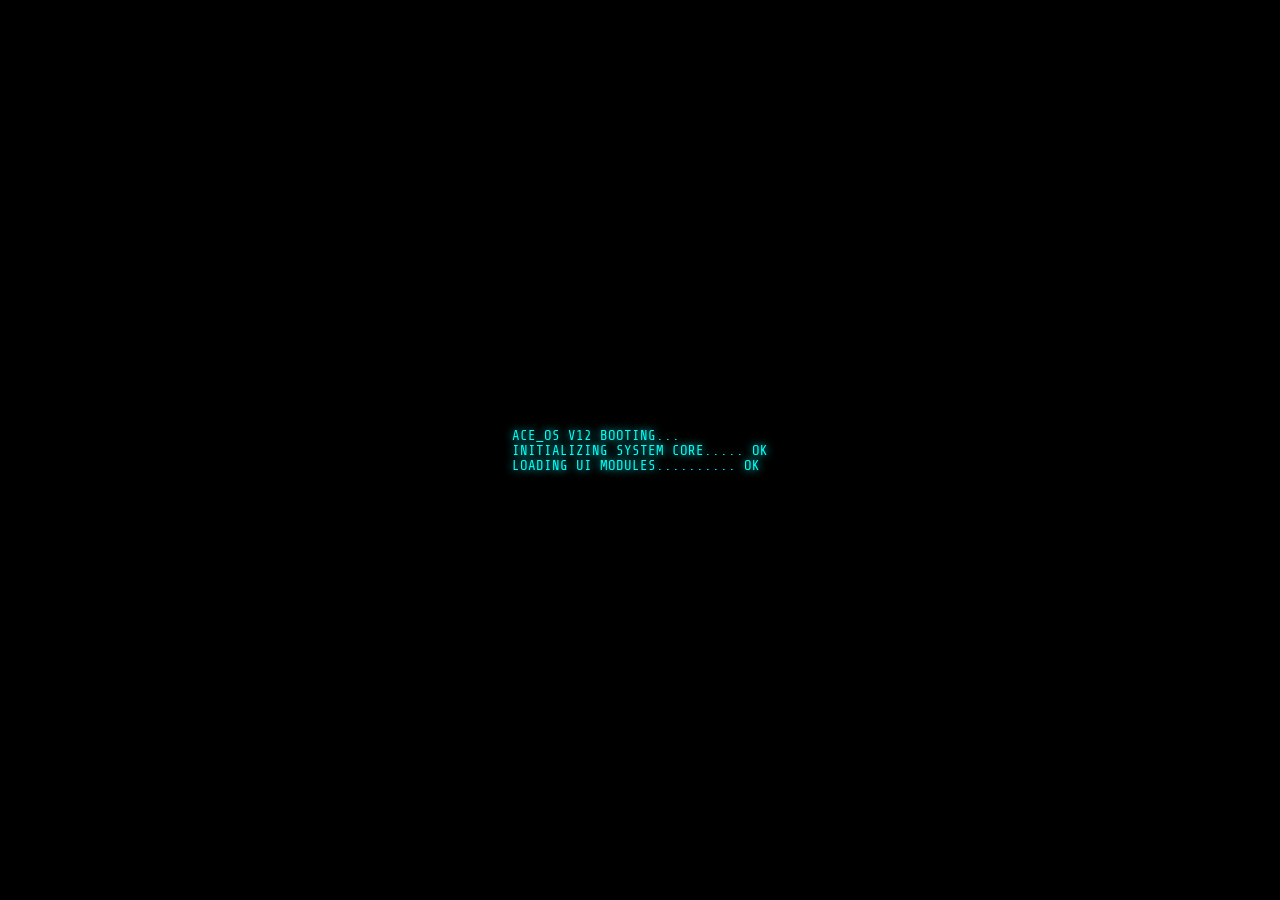
<file: index.html>
<!DOCTYPE html>
<html lang="en">
<head>
<link rel="icon" type="image/png" href="favicon.png">
<meta charset="UTF-8">
<title>ACE_OS V12</title>

<link href="https://fonts.googleapis.com/css2?family=Orbitron:wght@500;700&family=Share+Tech+Mono&display=swap" rel="stylesheet">

<link rel="stylesheet" href="style.css">
</head>

<body>

<!-- BOOT -->
<div id="bootScreen">
  <div id="bootText"></div>
</div>

<!-- MAIN OS -->
<div id="mainOS" style="display:none;">

<header>
  <h1>ACE_OS V12</h1>
  <p>PORTFOLIO INTERFACE</p>
</header>

<!-- COMMANDS -->
<div class="commandBar">

  <div class="cmd" onclick="runCommand('projects')">> open projects</div>
  <div class="cmd" onclick="runCommand('about')">> open about</div>
  <div class="cmd" onclick="runCommand('skills')">> open skills</div>
  <div class="cmd" onclick="runCommand('contact')">> open contact</div>
  <div class="cmd" onclick="runCommand('clear')">> clear</div>

</div>

<!-- OUTPUT -->
<div class="terminalWindow">

  <div class="windowTop">
    <span class="dot red"></span>
    <span class="dot yellow"></span>
    <span class="dot green"></span>
    TERMINAL
  </div>

  <div id="output">
    <div class="line">> SYSTEM READY</div>
  </div>

</div>

<footer>
ACE_OS V12 // ONLINE
</footer>

</div>

<!-- AUDIO -->
<audio id="bootSfx" src="assets/boot.wav"></audio>

<script src="app.js"></script>

</body>
</html>
</file>
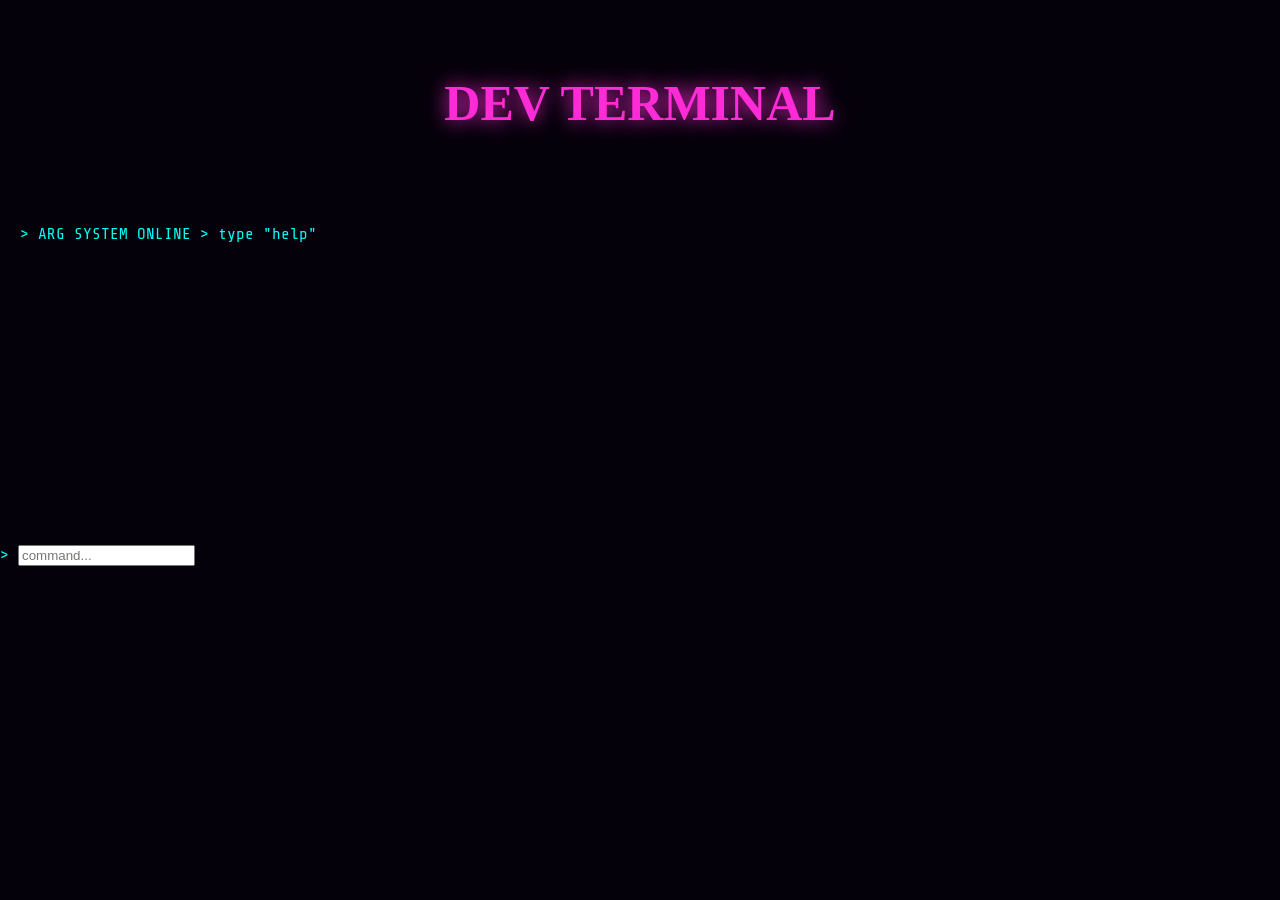
<file: terminal.html>
<!DOCTYPE html>
<html lang="en">
<head>
<meta charset="UTF-8" />
<title>ACE_OS // DEV TERMINAL</title>

<link href="https://fonts.googleapis.com/css2?family=Share+Tech+Mono&display=swap" rel="stylesheet">
<link rel="stylesheet" href="style.css">
</head>

<body>

<header>
  <h1>DEV TERMINAL</h1>
</header>

<div class="terminal">

  <div class="block" id="output">
> ARG SYSTEM ONLINE
> type "help"
  </div>

  <div class="block">
    > <input id="cmdInput" autocomplete="off" placeholder="command..." />
  </div>

</div>

<!-- SFX -->
<audio id="sfxBoot" src="assets/boot.wav"></audio>
<audio id="sfxKey" src="assets/key.wav"></audio>
<audio id="sfxError" src="assets/error.wav"></audio>
<audio id="sfxGlitch" src="assets/glitch.wav"></audio>

<script src="app.js"></script>

</body>
</html>
</file>
<file: style.css>
body {
  margin: 0;
  background: #05010a;
  color: #00fff7;
  font-family: 'Share Tech Mono', monospace;
  overflow-x: hidden;
}

/* BOOT */
#bootScreen {
  position: fixed;
  inset: 0;
  background: black;
  display: flex;
  align-items: center;
  justify-content: center;
  z-index: 999;
}

#bootText {
  white-space: pre-line;
  font-size: 14px;
  text-shadow: 0 0 8px #00fff7;
  animation: flicker 1.5s infinite;
}

/* HEADER */
header {
  text-align: center;
  padding: 40px;
}

h1 {
  font-family: Orbitron;
  color: #ff2bd6;
  font-size: 50px;
  text-shadow: 0 0 20px #ff2bd6;
}

/* COMMANDS */
.commandBar {
  display: flex;
  gap: 10px;
  justify-content: center;
  flex-wrap: wrap;
}

.cmd {
  border: 1px solid #00fff7;
  padding: 10px 15px;
  cursor: pointer;
  transition: 0.2s;
}

.cmd:hover {
  border-color: #ff2bd6;
  color: #ff2bd6;
  transform: scale(1.05);
}

/* TERMINAL */
.terminalWindow {
  width: 90%;
  max-width: 900px;
  margin: 30px auto;
  border: 1px solid #a855f7;
  background: rgba(10,0,20,0.7);
}

.windowTop {
  padding: 10px;
  border-bottom: 1px solid #a855f7;
}

.dot {
  width: 10px;
  height: 10px;
  display: inline-block;
  border-radius: 50%;
  margin-right: 5px;
}

.red { background: #ff5f56; }
.yellow { background: #ffbd2e; }
.green { background: #27c93f; }

#output {
  padding: 20px;
  min-height: 300px;
}

/* LINE */
.line {
  margin-bottom: 10px;
  animation: fade 0.3s ease;
}

/* FOOTER */
footer {
  text-align: center;
  opacity: 0.5;
  padding: 30px;
}

/* ANIM */
@keyframes flicker {
  0% {opacity:1;}
  50% {opacity:0.7;}
  100% {opacity:1;}
}

@keyframes fade {
  from {opacity:0; transform: translateX(-10px);}
  to {opacity:1; transform: translateX(0);}
}
</file>
